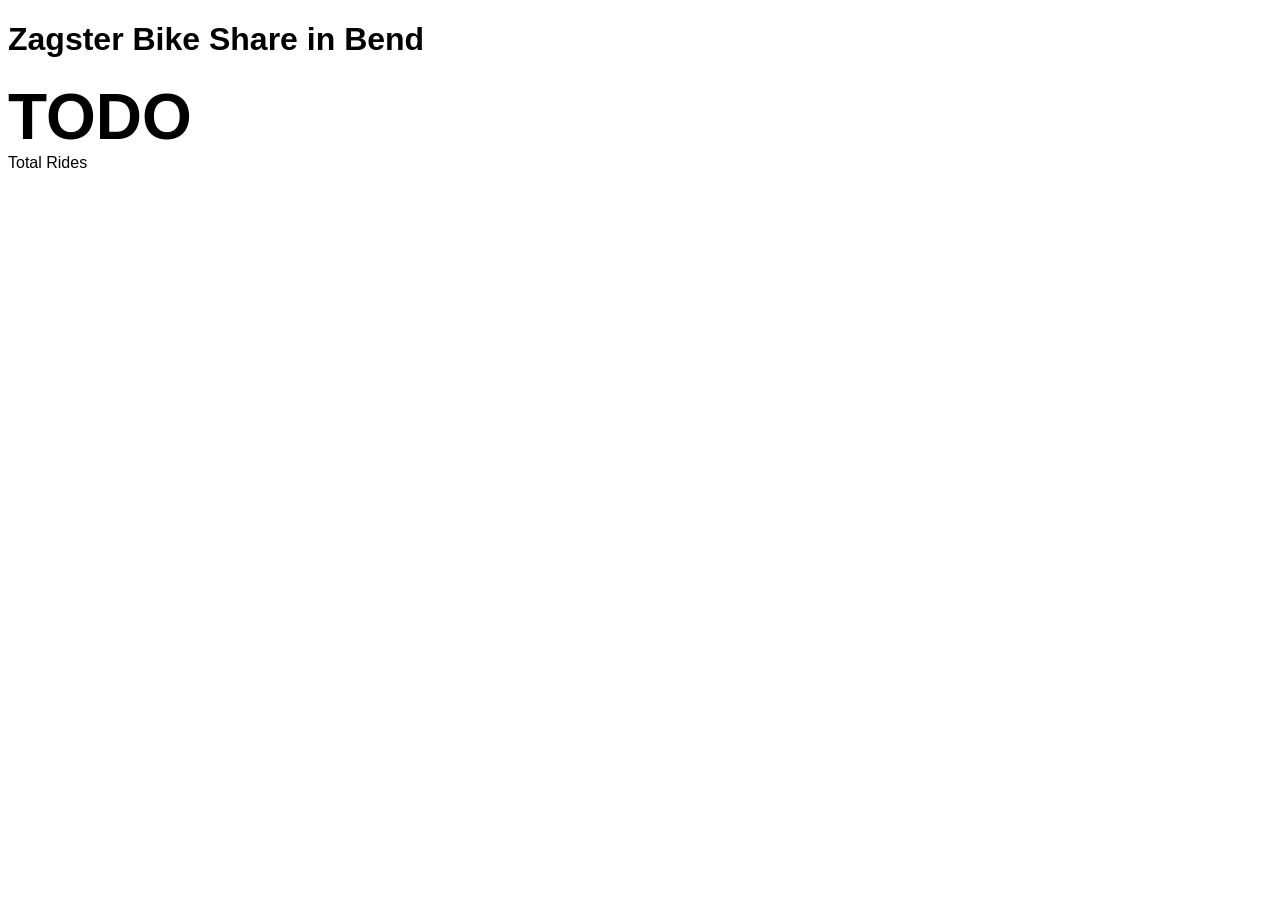
<file: zagster-client-example-master/index.html>
<!DOCTYPE html>
<html>
<head>
  <title>Zagster Bike Share in Bend</title>
  <link rel="stylesheet" href="main.css" type="text/css">
  <script src="https://code.jquery.com/jquery-3.3.1.min.js" integrity="sha256-FgpCb/KJQlLNfOu91ta32o/NMZxltwRo8QtmkMRdAu8=" crossorigin="anonymous">
  </script>
  <script src="main.js"></script>
</head>
<body>

<h1>Zagster Bike Share in Bend</h1>
<h2 id="rideCount">TODO</h2>
<p>Total Rides</p>

</body>
</html>
</file>
<file: zagster-client-example-master/main.css>
body {
  font-family: "HelveticaNeue", "Arial", sans-serif;
}

h2 {
  font-size: 4em;
  margin: 0px;
}

p {
  margin: 0px;
}
</file>
